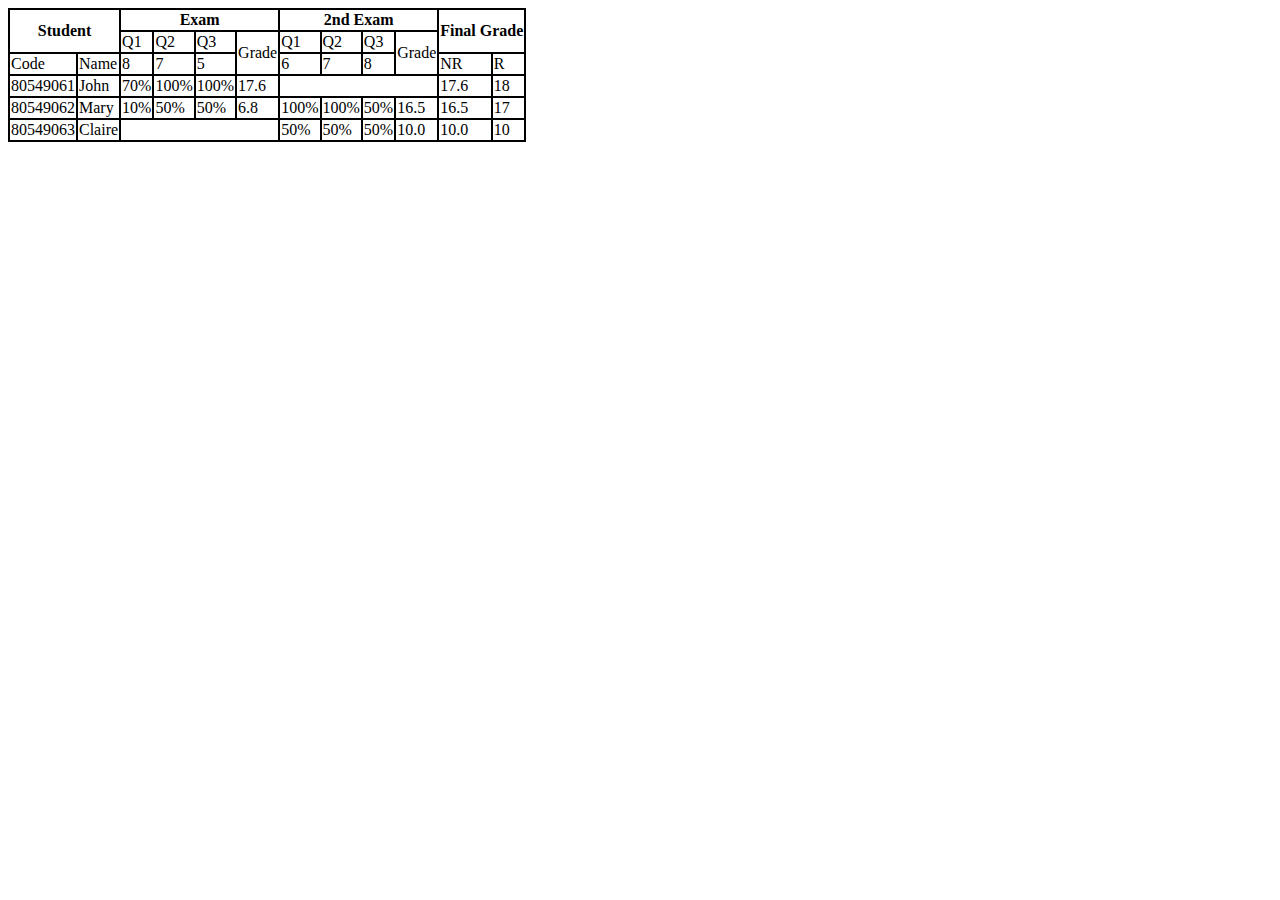
<file: TH1/bt3/index.html>
<!DOCTYPE html>
<html lang="en">
<head>
    <meta charset="UTF-8">
    <meta name="viewport" content="width=device-width, initial-scale=1.0">
    <title>BT3</title>
    <link rel="stylesheet" href="style.css">
</head>
<body>
    <table>
        <tr>
            <th colspan="2" rowspan="2">Student</th>
            <th colspan="4">Exam</th>
            <th colspan="4">2nd Exam</th>
            <th colspan="2" rowspan="2">Final Grade</th>
        </tr>
        <tr>
            <td>Q1</td>
            <td>Q2</td>
            <td>Q3</td>
            <td rowspan="2">Grade</td>
            <td>Q1</td>
            <td>Q2</td>
            <td>Q3</td>
            <td rowspan="2">Grade</td>
        </tr>
        <tr>
            <td>Code</td>
            <td>Name</td>
            <td>8</td>
            <td>7</td>
            <td>5</td>
            <td>6</td>
            <td>7</td>
            <td>8</td>
            <td>NR</td>
            <td>R</td>
        </tr>
        <tr>
            <td>80549061</td>
            <td>John</td>
            <td>70%</td>
            <td>100%</td>
            <td>100%</td>
            <td>17.6</td>
            <td colspan="4"></td>
            <td>17.6</td>
            <td>18</td>
        </tr>
        <tr>
            <td>80549062</td>
            <td>Mary</td>
            <td>10%</td>
            <td>50%</td>
            <td>50%</td>
            <td>6.8</td>
            <td>100%</td>
            <td>100%</td>
            <td>50%</td>
            <td>16.5</td>
            <td>16.5</td>
            <td>17</td>
        </tr>
        <tr>
            <td>80549063</td>
            <td>Claire</td>
            <td colspan="4"></td>
            <td>50%</td>
            <td>50%</td>
            <td>50%</td>
            <td>10.0</td>
            <td>10.0</td>
            <td>10</td>
        </tr>
    </table>
</body>
</html>
</file>
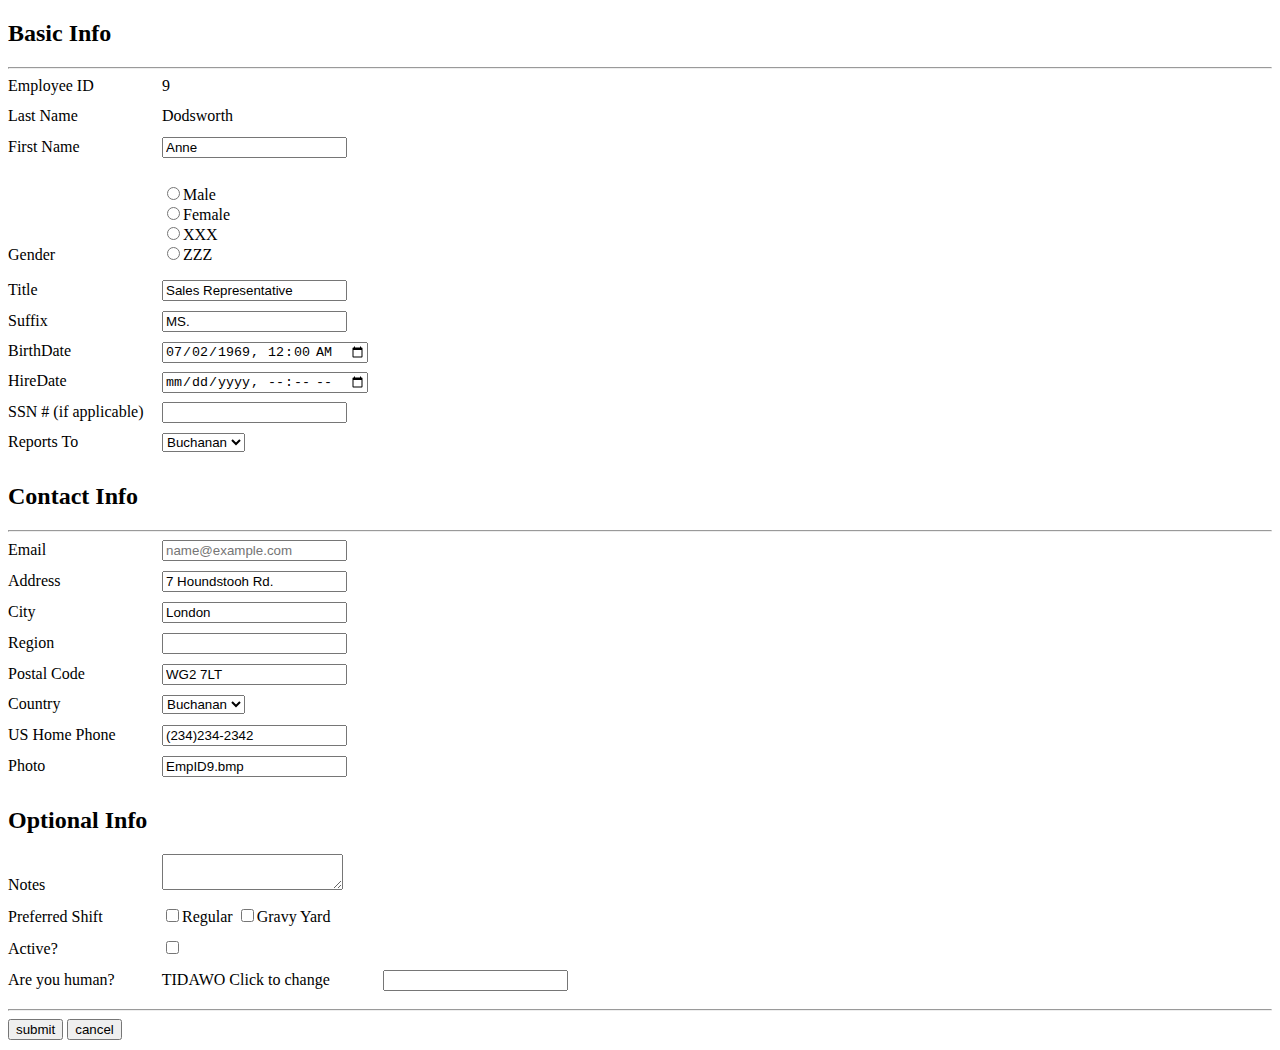
<file: TH1/bt4/index.html>
<!DOCTYPE html>
<html lang="en">
<head>
    <meta charset="UTF-8">
    <meta name="viewport" content="width=device-width, initial-scale=1.0">
    <title>BT4</title>
    <link rel="stylesheet" href="style.css">
</head>
<body>
    <form action="">
        <h2>Basic Info</h2>
        <hr>
        <label for="">Employee ID</label>
        <span>9</span>
        <br>
        <label for="">Last Name</label>
        <span>Dodsworth</span>
        <br>
        <label for="">First Name</label>
        <input type="text" name="FirstName" id="FirstName" value="Anne">
        <br>
        <label for="">Gender</label>
        <ul>
            <li>
                <input type="radio" name="Gender" id="Male">Male
            </li>
            <li>
                <input type="radio" name="Gender" id="Female">Female
            </li>
            <li>
                <input type="radio" name="Gender" id="XXX">XXX
            </li>
            <li>
                <input type="radio" name="Gender" id="YYY">ZZZ
            </li>
        </ul>
        <br>
        <label for="">Title</label>
        <input type="text" name="Title" id="Title" value="Sales Representative">
        <br>
        <label for="">Suffix</label>
        <input type="text" name="Suffix" id="Suffix" value="MS.">
        <br>
        <label for="">BirthDate</label>
        <input type="datetime-local" name="BirthDate" id="BirthDate" value="1969-07-02 00:00:00">
        <br>
        <label for="">HireDate</label>
        <input type="datetime-local" name="HireDate" id="HireDate">
        <br>
        <label for="">SSN # (if applicable)</label>
        <input type="password" name="" id="">
        <br>
        <label for="">Reports To</label>
        <select name="" id="">
            <option value="Buchanan">Buchanan</option>
            <option value="ABC">ABC</option>
        </select>
        <h2>Contact Info</h2>
        <hr>
        <label for="">Email</label>
        <input type="email" name="email" id="email" placeholder="name@example.com">
        <br>
        <label for="">Address</label>
        <input type="text" value="7 Houndstooh Rd.">
        <br>
        <label for="">City</label>
        <input type="text" value="London">
        <br>
        <label for="">Region</label>
        <input type="text">
        <br>
        <label for="">Postal Code</label>
        <input type="text" value="WG2 7LT">
        <br>
        <label for="">Country</label>
        <select name="" id="">
            <option value="Buchanan">Buchanan</option>
            <option value="ABC">ABC</option>
        </select>
        <br>
        <label for="">US Home Phone</label>
        <input type="tel" name="Phone" id="Phone" value="(234)234-2342">
        <br>
        <label for="">Photo</label>
        <input type="text" name="Photo" id="Photo" value="EmpID9.bmp">
        <h2>Optional Info</h2>
        <label for="">Notes</label>
        <textarea name="Notes" id="notes"></textarea>
        <br>
        <label for="">Preferred Shift</label>
        <input type="checkbox" name="Preferred" id="Regular">Regular
        <input type="checkbox" name="Preferred" id="GravyYard">Gravy Yard
        <br>
        <label for="">Active?</label>
        <input type="checkbox" name="active" id="active">
        <br>
        <label for="">Are you human?</label>
        <span>TIDAWO</span>
        <label for="">Click to change</label>
        <input type="text">
        <hr>
        <div>
            <button type="submit">submit</button>
            <button type="button">cancel</button>
        </div>
    </form>
</body>
</html>
</file>
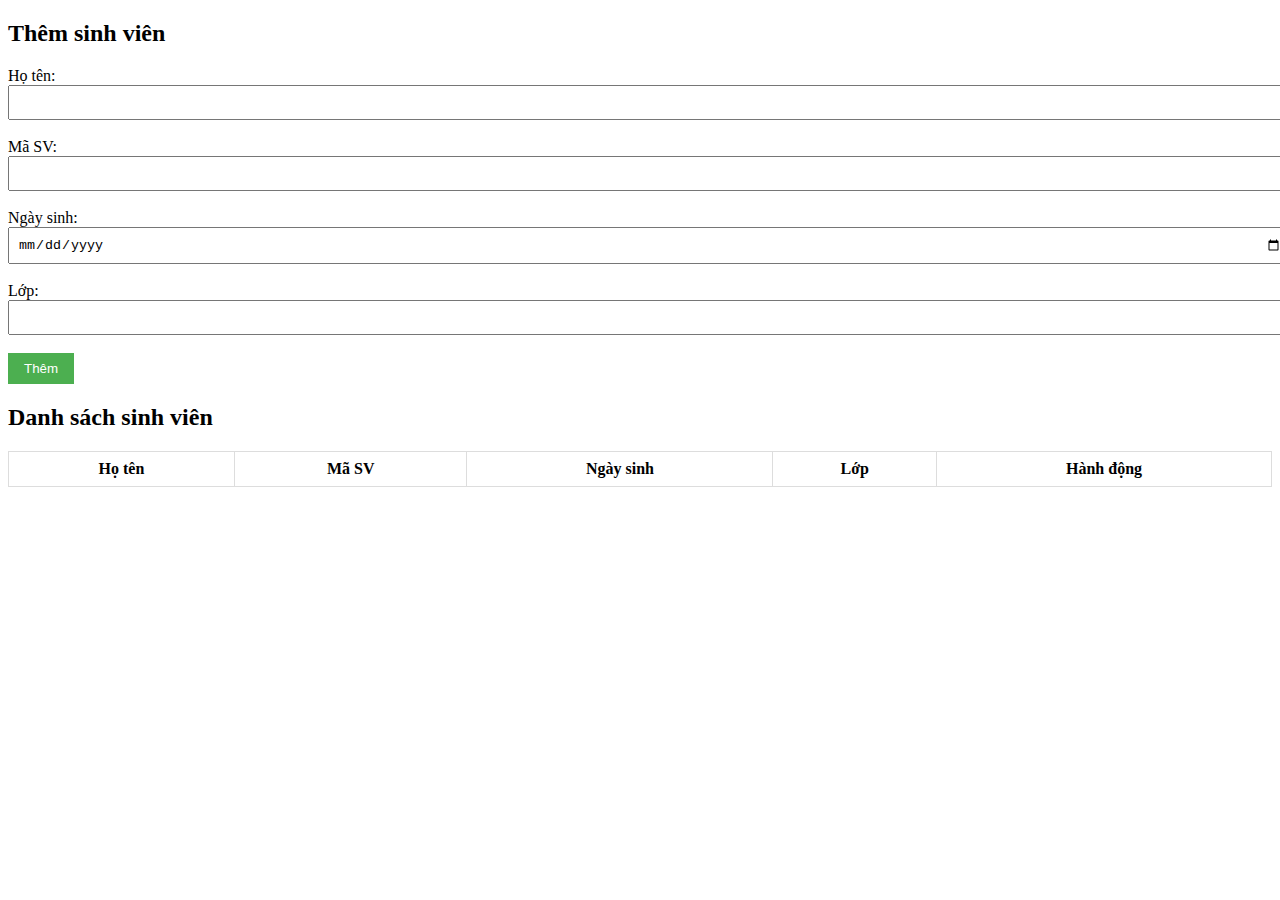
<file: TH4/bt1/index.html>
<!DOCTYPE html>
<html lang="en">
  <head>
    <meta charset="UTF-8" />
    <meta name="viewport" content="width=device-width, initial-scale=1.0" />
    <title>Ứng dụng quản lí sinh viên</title>
    <style>
      /* CSS cơ bản cho giao diện */
      table {
        width: 100%;
        border-collapse: collapse;
      }
      th,
      td {
        border: 1px solid #ddd;
        padding: 8px;
      }
      input[type="text"],
      input[type="date"] {
        width: 100%;
        padding: 8px;
      }
      button {
        padding: 8px 16px;
        background-color: #4caf50;
        color: white;
        border: none;
      }
    </style>
  </head>
  <body>
    <h2>Thêm sinh viên</h2>
    <form id="formSinhVien">
      Họ tên: <input type="text" id="hoTen" /><br /><br />
      Mã SV: <input type="text" id="maSV" /><br /><br />
      Ngày sinh: <input type="date" id="ngaySinh" /><br /><br />
      Lớp: <input type="text" id="lop" /><br /><br />
      <button type="submit">Thêm</button>
    </form>
    <h2>Danh sách sinh viên</h2>
    <table id="bangSinhVien">
      <thead>
        <tr>
          <th>Họ tên</th>
          <th>Mã SV</th>
          <th>Ngày sinh</th>
          <th>Lớp</th>
          <th>Hành động</th>
        </tr>
      </thead>
      <tbody></tbody>
    </table>
    <script>
      document.addEventListener("DOMContentLoaded", () => {
        const studentForm = document.getElementById("formSinhVien");
        const studentTableBody = document.querySelector("#bangSinhVien tbody");

        // Load students from localStorage
        let students =
          JSON.parse(localStorage.getItem("danhSachSinhVien")) || [];

        // Function to render the student table
        function renderTable() {
          studentTableBody.innerHTML = "";
          students.forEach((student, index) => {
            const row = document.createElement("tr");
            row.innerHTML = `
                <td>${student.hoTen}</td>
                <td>${student.maSV}</td>
                <td>${student.ngaySinh}</td>
                <td>${student.lop}</td>
                <td>
                    <button onclick="editStudent(${index})">Sửa</button>
                    <button onclick="deleteStudent(${index})">Xóa</button>
                </td>
            `;
            studentTableBody.appendChild(row);
          });
        }

        function validateStudent(hoTen, maSV, ngaySinh, lop) {
        if (!hoTen || !maSV || !ngaySinh || !lop) {
            alert("Vui lòng điền đầy đủ thông tin.");
            return false;
        }
        if (!/^\d{4}-\d{2}-\d{2}$/.test(ngaySinh)) {
            alert("Ngày sinh không hợp lệ. Định dạng hợp lệ: YYYY-MM-DD.");
            return false;
        }
        return true;
    }

        // Add a new student
        studentForm.addEventListener("submit", (event) => {
          event.preventDefault();
          const hoTen = document.getElementById("hoTen").value;
          const maSV = document.getElementById("maSV").value;
          const ngaySinh = document.getElementById("ngaySinh").value;
          const lop = document.getElementById("lop").value;

          if (!validateStudent(hoTen, maSV, ngaySinh, lop)) {
            return;
        }

          students.push({ hoTen, maSV, ngaySinh, lop });
          localStorage.setItem("danhSachSinhVien", JSON.stringify(students));
          renderTable();
          studentForm.reset();
        });

        // Edit a student
        window.editStudent = (index) => {
          const student = students[index];
          document.getElementById("hoTen").value = student.hoTen;
          document.getElementById("maSV").value = student.maSV;
          document.getElementById("ngaySinh").value = student.ngaySinh;
          document.getElementById("lop").value = student.lop;

          studentForm.onsubmit = (event) => {
            event.preventDefault();
            student.hoTen = document.getElementById("hoTen").value;
            student.maSV = document.getElementById("maSV").value;
            student.ngaySinh = document.getElementById("ngaySinh").value;
            student.lop = document.getElementById("lop").value;

            if (!validateStudent(hoTen, maSV, ngaySinh, lop)) {
            return;
        }

            students[index] = student;
            localStorage.setItem("danhSachSinhVien", JSON.stringify(students));
            renderTable();
            studentForm.reset();
            studentForm.onsubmit = addStudent;
          };
        };

        // Delete a student
        window.deleteStudent = (index) => {
          if (confirm("Bạn có chắc chắn muốn xóa sinh viên này không?")) {
            students.splice(index, 1);
            localStorage.setItem("danhSachSinhVien", JSON.stringify(students));
            renderTable();
          }
        };

        // Initial rendering of the table
        renderTable();
      });
    </script>
  </body>
</html>
</file>
<file: TH1/bt3/style.css>
table, th, tr, td{
    border: 1px solid black;
    border-spacing: 0;
}
</file>
<file: TH1/bt4/style.css>
label{
    display: inline-block;
    height: 30px;
    width: 150px;
}
ul{
   display: inline-block; 
   list-style: none;
   padding: 0;
}
</file>
